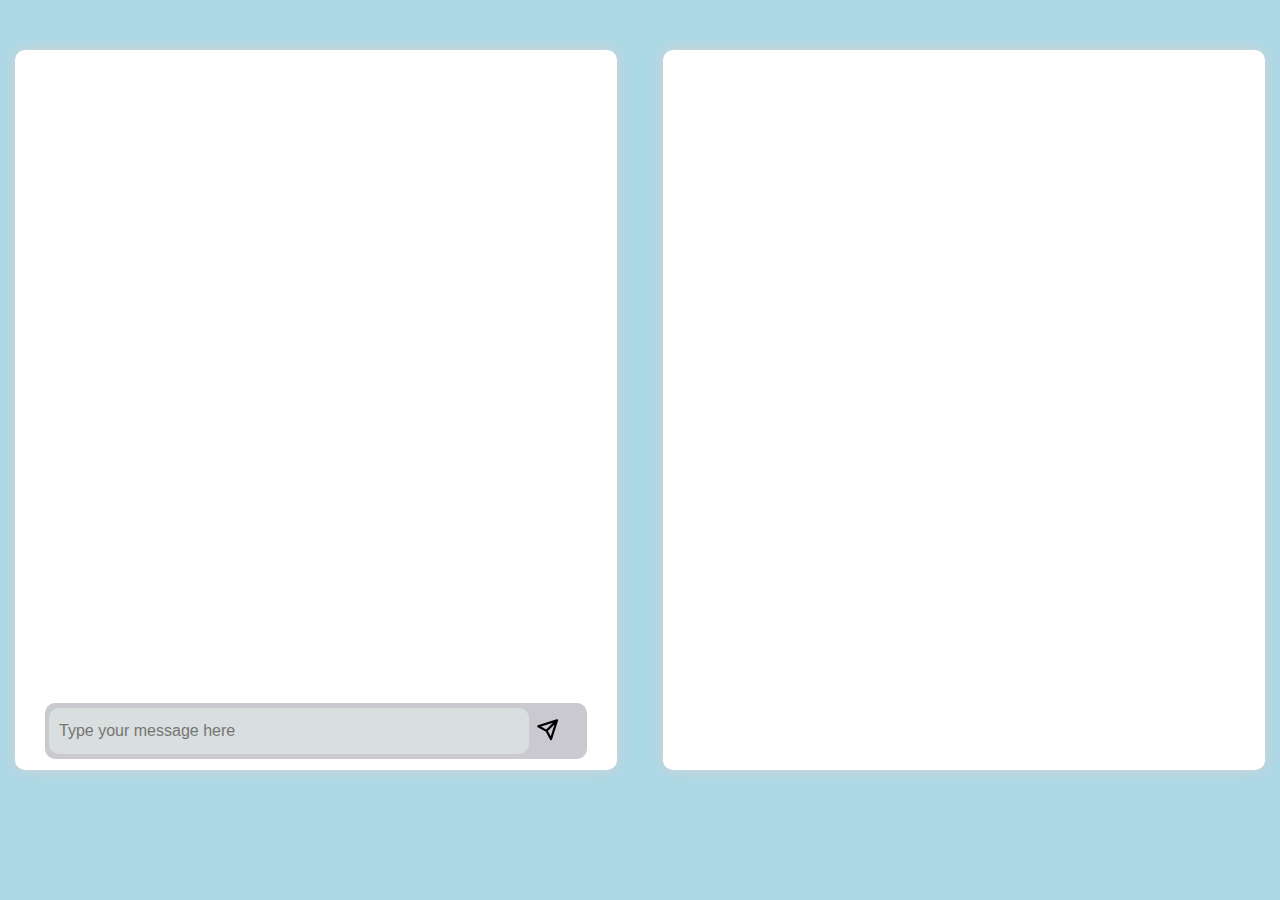
<file: index.html>
<!DOCTYPE html>

<html lang = "en">
<head>
    <meta name="description" content="Final Project for TECHIN 513: Machine Learning ChatBot">
    <meta charset="UTF-8" />
    <meta http-equiv="X-UA-Compatible" content="IE=edge" />
    <meta name="viewport" content="width=device-width, initial-scale=1.0" />
    <title> Machine Learning ChatBot </title>
    <link rel="stylesheet" href="style.css" />
    <link rel="stylesheet" href="https://cdnjs.cloudflare.com/ajax/libs/fontawesome/5.15.3/css/all.min.css">

    <!-- #<script src="response.js" defer></script> -->
    <script src="app.js" defer></script>
    <script src="response.js" defer></script>
    
</head>    
<body>
    
    <div class="container" id = "chatting">
        <div class="chat-body" id = "chat-history">
          <!-- where to put the chat history -->
        </div>
        <div class="chat-input">
          <div class="input-sec">
            <input type="text" id="txtInput" placeholder="Type your message here" autofocus />
          </div>
          <div class="send">
            <button id = "send-btn">
              <svg viewBox="0 0 24 24" fill="none" xmlns="http://www.w3.org/2000/svg">
                <path d="M20 4L3 9.31372L10.5 13.5M20 4L14.5 21L10.5 13.5M20 4L10.5 13.5" stroke="#000000" stroke-width="2" stroke-linecap="round" stroke-linejoin="round"/>
              </svg>
           </button>
          </div>
        </div>
    </div>
    <div class="container" id = "identify">
      <div id="knowledge-body">
        <div class="keywords">
          KeyWord: <br>
          <div class = "keyword" id="keyword1">
            Lifelong and Continual Learning Dialogue Systems
          </div>
        </div>
          <span>Knowledge Result:</span>
        <div class = "search-board">
          <div data-hveid="CA4QAA"><div class="g" topcashback-serp-us-1g9fpt-us="true" ebates-serp-link="title"><div><div jscontroller="SC7lYd" lang="en" style="width:600px" jsaction="QyLbLe:OMITjf;ewaord:qsYrDe;xd28Mb:A6j43c" data-hveid="CA0QAA" data-ved="2ahUKEwi_goPG2cb9AhXyETQIHW_7DjwQFSgAegQIDRAA"><div class="kvH3mc BToiNc UK95Uc" data-sokoban-container="ih6Jnb_G4UPlc"><div class="Z26q7c UK95Uc jGGQ5e" data-header-feature="0" data-sokoban-feature="x5WNvb"><div class="yuRUbf"><a href="https://ojs.aaai.org/index.php/AAAI/article/view/17768" data-ved="2ahUKEwi_goPG2cb9AhXyETQIHW_7DjwQFnoECAwQAQ" ping="/url?sa=t&amp;source=web&amp;rct=j&amp;url=https://ojs.aaai.org/index.php/AAAI/article/view/17768&amp;ved=2ahUKEwi_goPG2cb9AhXyETQIHW_7DjwQFnoECAwQAQ"><br><h3 class="LC20lb MBeuO DKV0Md">Lifelong and Continual Learning Dialogue Systems</h3><div class="TbwUpd NJjxre iUh30 ojE3Fb"><span class="H9lube"><div class="eqA2re NjwKYd Vwoesf LCUpfd" aria-hidden="true"><img class="XNo5Ab" src="[data-uri]" style="height:18px;width:18px" alt="" data-atf="1" data-frt="0"></div></span><div><span class="VuuXrf">AAAI</span><div class="byrV5b"><cite class="qLRx3b tjvcx GvPZzd cHaqb" role="text" style="max-width:315px">https://ojs.aaai.org<span class="dyjrff qzEoUe" role="text"> › index.php › AAAI › article › view</span></cite></div></div></div></a><div class="B6fmyf byrV5b Mg1HEd"><div class="TbwUpd iUh30 ojE3Fb"><span class="H9lube"><div class="eqA2re NjwKYd" style="height:18px;width:18px"></div></span><div><span class="VuuXrf">AAAI</span><div class="byrV5b"><cite class="qLRx3b tjvcx GvPZzd cHaqb" role="text" style="max-width:315px">https://ojs.aaai.org<span class="dyjrff qzEoUe" role="text"> › index.php › AAAI › article › view</span></cite></div></div></div><div class="csDOgf BCF2pd ezY6nb L48a4c"><div jscontroller="exgaYe" data-bsextraheight="0" data-frm="true" data-isdesktop="true" data-movewtractions="true" jsdata="l7Bhpb;_;B5Ho5k cECq7c;_;B5Ho5o" data-ved="2ahUKEwi_goPG2cb9AhXyETQIHW_7DjwQ2esEegQIDBAJ"><div role="button" tabindex="0" jsaction="RvIhPd" jsname="I3kE2c" class="iTPLzd rNSxBe lUn2nc" style="position:absolute" aria-label="About this result"><span jsname="czHhOd" class="D6lY4c"><span jsname="Bil8Ae" class="xTFaxe mBswFe z1asCe SaPW2b" style="height:18px;line-height:18px;width:18px"><svg focusable="false" xmlns="http://www.w3.org/2000/svg" viewBox="0 0 24 24"><path d="M12 8c1.1 0 2-.9 2-2s-.9-2-2-2-2 .9-2 2 .9 2 2 2zm0 2c-1.1 0-2 .9-2 2s.9 2 2 2 2-.9 2-2-.9-2-2-2zm0 6c-1.1 0-2 .9-2 2s.9 2 2 2 2-.9 2-2-.9-2-2-2z"></path></svg></span></span></div><span jsname="zOVa8" data-ved="2ahUKEwi_goPG2cb9AhXyETQIHW_7DjwQh-4GegQIDBAK"></span></div></div></div></div></div><div class="Z26q7c UK95Uc" data-content-feature="1" data-sokoban-feature="nke7rc"><div class="VwiC3b yXK7lf MUxGbd yDYNvb lyLwlc lEBKkf" style="-webkit-line-clamp:2"><span class="MUxGbd wuQ4Ob WZ8Tjf"><span>by B Liu</span><span aria-hidden="true"> · </span><span>2021</span><span aria-hidden="true"> · </span><span>Cited by 23</span> — </span><span>In this paper, we propose to dramatically improve the situation by endowing the chatbots the ability to <em>continually learn</em> (1) new world&nbsp;...</span></div></div><div class="Z26q7c UK95Uc" data-content-feature="2" data-sokoban-feature="EXKWif"></div></div></div></div><div class="d4rhi"><ul class="FxLDp"><li class="MYVUIe"><div class="XN9cAe"><div jscontroller="SC7lYd" lang="en" style="width:600px" jsaction="QyLbLe:OMITjf;ewaord:qsYrDe;xd28Mb:A6j43c" data-hveid="CA8QAA" data-ved="2ahUKEwi_goPG2cb9AhXyETQIHW_7DjwQtJkDKAB6BAgPEAA"><div class="kvH3mc BToiNc UK95Uc" data-sokoban-container="ih6Jnb_Wvc0lb"><div class="Z26q7c UK95Uc jGGQ5e" data-header-feature="0" data-sokoban-feature="x5WNvb"><div class="yuRUbf" style="white-space:nowrap"><a href="https://ojs.aaai.org/index.php/AAAI/article/view/17768/17575" data-ved="2ahUKEwi_goPG2cb9AhXyETQIHW_7DjwQFnoECBAQAQ" ping="/url?sa=t&amp;source=web&amp;rct=j&amp;url=https://ojs.aaai.org/index.php/AAAI/article/view/17768/17575&amp;ved=2ahUKEwi_goPG2cb9AhXyETQIHW_7DjwQFnoECBAQAQ"><br><h3 class="LC20lb MBeuO xvfwl">Lifelong and Continual Learning Dialogue Systems</h3><div class="TbwUpd NJjxre iUh30 ojE3Fb"><div><div class="byrV5b"><cite class="qLRx3b tjvcx GvPZzd cHaqb" role="text" style="max-width:278px">https://ojs.aaai.org<span class="dyjrff qzEoUe" role="text"> › AAAI › article › view</span></cite></div></div></div></a><div class="B6fmyf byrV5b"><div class="TbwUpd iUh30 ojE3Fb"><div><div class="byrV5b"><cite class="qLRx3b tjvcx GvPZzd cHaqb" role="text" style="max-width:278px">https://ojs.aaai.org<span class="dyjrff qzEoUe" role="text"> › AAAI › article › view</span></cite></div></div></div><div class="csDOgf BCF2pd ezY6nb L48a4c"><div jscontroller="exgaYe" data-bsextraheight="0" data-frm="true" data-isdesktop="true" data-movewtractions="true" jsdata="l7Bhpb;_;B5Ho5c cECq7c;_;B5Ho5g" data-ved="2ahUKEwi_goPG2cb9AhXyETQIHW_7DjwQ2esEegQIEBAE"><div role="button" tabindex="0" jsaction="RvIhPd" jsname="I3kE2c" class="iTPLzd rNSxBe lUn2nc" style="position:absolute" aria-label="About this result"><span jsname="czHhOd" class="D6lY4c"><span jsname="Bil8Ae" class="xTFaxe mBswFe z1asCe SaPW2b" style="height:18px;line-height:18px;width:18px"><svg focusable="false" xmlns="http://www.w3.org/2000/svg" viewBox="0 0 24 24"><path d="M12 8c1.1 0 2-.9 2-2s-.9-2-2-2-2 .9-2 2 .9 2 2 2zm0 2c-1.1 0-2 .9-2 2s.9 2 2 2 2-.9 2-2-.9-2-2-2zm0 6c-1.1 0-2 .9-2 2s.9 2 2 2 2-.9 2-2-.9-2-2-2z"></path></svg></span></span></div><span jsname="zOVa8" data-ved="2ahUKEwi_goPG2cb9AhXyETQIHW_7DjwQh-4GegQIEBAF"></span></div></div></div></div></div><div class="Z26q7c UK95Uc" data-content-feature="1" data-sokoban-feature="nke7rc"><div class="VwiC3b yXK7lf MUxGbd yDYNvb lyLwlc lEBKkf" style="-webkit-line-clamp:2"><span class="MUxGbd wuQ4Ob WZ8Tjf"><span>by B Liu</span><span aria-hidden="true"> · </span><span>2021</span><span aria-hidden="true"> · </span><span>Cited by 23</span> — </span><span>In this paper, we propose to dramatically improve the situation by endowing the chatbots the ability to <em>continually learn</em> (1) new world knowledge, (2) new&nbsp;...</span></div></div></div></div></div></li></ul></div></div></div>        </div>
        <div class = "search-board">
          <div class="MjjYud"><div jscontroller="SC7lYd" class="g Ww4FFb vt6azd tF2Cxc asEBEc" lang="en" style="width:600px" jsaction="QyLbLe:OMITjf;ewaord:qsYrDe;xd28Mb:A6j43c" data-hveid="CAoQAA" data-ved="2ahUKEwi_goPG2cb9AhXyETQIHW_7DjwQFSgAegQIChAA" topcashback-serp-us-1g9fpt-us="true" ebates-serp-link="title"><div class="kvH3mc BToiNc UK95Uc" data-sokoban-container="ih6Jnb_C8UeXb"><div class="Z26q7c UK95Uc jGGQ5e" data-header-feature="0" data-sokoban-feature="x5WNvb"><div class="yuRUbf"><a href="http://arxiv.org/abs/2211.06553" data-ved="2ahUKEwi_goPG2cb9AhXyETQIHW_7DjwQFnoECAkQAQ" ping="/url?sa=t&amp;source=web&amp;rct=j&amp;url=http://arxiv.org/abs/2211.06553&amp;ved=2ahUKEwi_goPG2cb9AhXyETQIHW_7DjwQFnoECAkQAQ"><br><h3 class="LC20lb MBeuO DKV0Md">Lifelong and Continual Learning Dialogue Systems - arXiv</h3><div class="TbwUpd NJjxre iUh30 ojE3Fb"><span class="H9lube"><div class="eqA2re NjwKYd Vwoesf LCUpfd" aria-hidden="true"><img class="XNo5Ab" src="[data-uri]" style="height:18px;width:18px" alt="" data-atf="1" data-frt="0"></div></span><div><span class="VuuXrf">arXiv</span><div class="byrV5b"><cite class="qLRx3b tjvcx GvPZzd cHaqb" role="text" style="max-width:315px">http://arxiv.org<span class="dyjrff qzEoUe" role="text"> › cs</span></cite></div></div></div></a><div class="B6fmyf byrV5b Mg1HEd"><div class="TbwUpd iUh30 ojE3Fb"><span class="H9lube"><div class="eqA2re NjwKYd" style="height:18px;width:18px"></div></span><div><span class="VuuXrf">arXiv</span><div class="byrV5b"><cite class="qLRx3b tjvcx GvPZzd cHaqb" role="text" style="max-width:315px">http://arxiv.org<span class="dyjrff qzEoUe" role="text"> › cs</span></cite></div></div></div><div class="csDOgf BCF2pd ezY6nb L48a4c"><div jscontroller="exgaYe" data-bsextraheight="0" data-frm="true" data-isdesktop="true" data-movewtractions="true" jsdata="l7Bhpb;_;B5Ho5U cECq7c;_;B5Ho5Y" data-ved="2ahUKEwi_goPG2cb9AhXyETQIHW_7DjwQ2esEegQICRAJ"><div role="button" tabindex="0" jsaction="RvIhPd" jsname="I3kE2c" class="iTPLzd rNSxBe lUn2nc" style="position:absolute" aria-label="About this result"><span jsname="czHhOd" class="D6lY4c"><span jsname="Bil8Ae" class="xTFaxe mBswFe z1asCe SaPW2b" style="height:18px;line-height:18px;width:18px"><svg focusable="false" xmlns="http://www.w3.org/2000/svg" viewBox="0 0 24 24"><path d="M12 8c1.1 0 2-.9 2-2s-.9-2-2-2-2 .9-2 2 .9 2 2 2zm0 2c-1.1 0-2 .9-2 2s.9 2 2 2 2-.9 2-2-.9-2-2-2zm0 6c-1.1 0-2 .9-2 2s.9 2 2 2 2-.9 2-2-.9-2-2-2z"></path></svg></span></span></div><span jsname="zOVa8" data-ved="2ahUKEwi_goPG2cb9AhXyETQIHW_7DjwQh-4GegQICRAK"></span></div></div></div></div></div><div class="Z26q7c UK95Uc" data-content-feature="1" data-sokoban-feature="nke7rc"><div class="VwiC3b yXK7lf MUxGbd yDYNvb lyLwlc lEBKkf" style="-webkit-line-clamp:2"><span class="MUxGbd wuQ4Ob WZ8Tjf"><span>by S Mazumder</span><span aria-hidden="true"> · </span><span>2022</span> — </span><span>This book introduces the new paradigm of <em>lifelong learning dialogue systems</em> to endow chatbots the ability to <em>learn continually</em> by themselves&nbsp;...</span></div></div><div class="Z26q7c UK95Uc" data-sokoban-feature="bvRFlf"></div></div></div></div>
        </div>
      </div>
      
    </div>

</body>
</html>
</file>
<file: style.css>
* {
    margin: 0;
    padding: auto;
    box-sizing: border-box;
}

body {
    background: lightblue;
    align-items: center;
}

.container {
    margin: 0 auto;
    height: 80%; 
    width: 47%;
    top: 50px;
    box-shadow: 0px 0px 15px 0px lightgrey; 
    border-radius: 10px;
}
#chatting {
    background: #fff;
    position:fixed;
    left: 15px;
}

#identify {
    background: #fff;
    position: absolute;
    right: 15px;

}

.container .chat-body {
    width: auto;
    height: 90%;
    display: flex;
    flex-direction: column;
    padding: 8px 10px;
    align-items: flex-end;
    overflow-y: auto; 
}
.chat-input {
    /* height: 10%; */
    display: flex;
    align-items: center;
    background-color: rgb(203, 201, 208);
    border-radius: inherit;
    margin-bottom: 10px;
    width: 90%;
    position:absolute;
    left: 5%;
    right: 5%;
    bottom: 1px;
}
.input-sec {
    flex: 9;
    padding-left:4px;
}
.send {
    flex: 1;
    padding-right: 4px;
}

#send-btn {
    width: 2.4rem;
    height: 1.9rem;
    background-color:inherit;
    border: none;
}

#send-icon {
  width: 1.3rem;
  height: 1.3rem;
}

#txtInput {
    line-height: 30px;
    margin-top: 5px;
    margin-bottom: 5px;
    margin-right: 10px;
    padding: 8px 10px;
    border: none;
    outline: none;
    caret-color: black;
    font-size: 1rem;
    width: 100%;
    background-color: rgb(217, 222, 223);
    border-radius: 10px;
}

.chatbot-message,
.user-message {
    padding: 8px;
    background: #ccc;
    margin: 5px;
    width: max-content;
    border-radius: 10px 3px 10px 10px;
}

.chatbot-message {
    background: rgba(221, 220, 220, 0.92);
    color: black;
    align-self: flex-start;
    border-radius: 10px 10px 3px 10px;
}

#knowledge-body {
    visibility: hidden;
    overflow-y: auto;
    margin: 5%;
    max-height: 90%

}

.search-board {
    padding-top: 4px;
    border-top: 1px solid #ccc;
}

.keywords {
    margin-bottom: 15px;
    padding-bottom: 5px;
    border-bottom: 1px solid #ccc;
}
.keyword {
    text-decoration: underline;
    color: rgb(199, 199, 24)
}
</file>
